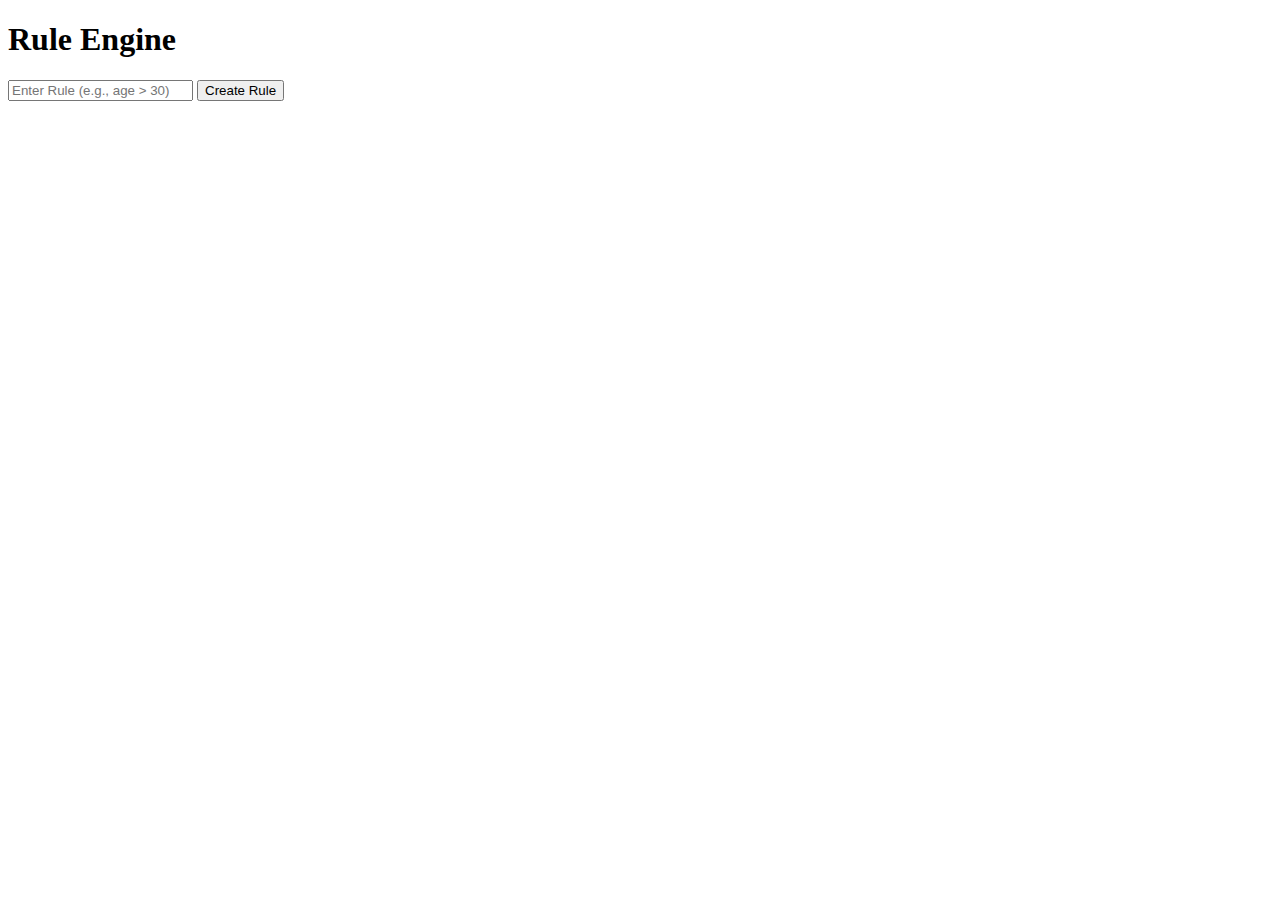
<file: AST/templates/index.html>
<!DOCTYPE html>
<html lang="en">
<head>
    <meta charset="UTF-8">
    <meta name="viewport" content="width=device-width, initial-scale=1.0">
    <title>Rule Engine</title>
</head>
<body>
    <h1>Rule Engine</h1>
    <form id="rule-form">
        <input type="text" id="rule-string" placeholder="Enter Rule (e.g., age > 30)" required>
        <button type="submit">Create Rule</button>
    </form>
    <div id="result"></div>

    <script>
        document.getElementById('rule-form').addEventListener('submit', async (event) => {
            event.preventDefault();
            const ruleString = document.getElementById('rule-string').value;
            const response = await fetch('/create_rule', {
                method: 'POST',
                headers: { 'Content-Type': 'application/json' },
                body: JSON.stringify({ rule_string: ruleString })
            });
            const result = await response.json();
            document.getElementById('result').innerText = result.message;
        });
    </script>
</body>
</html>
</file>
